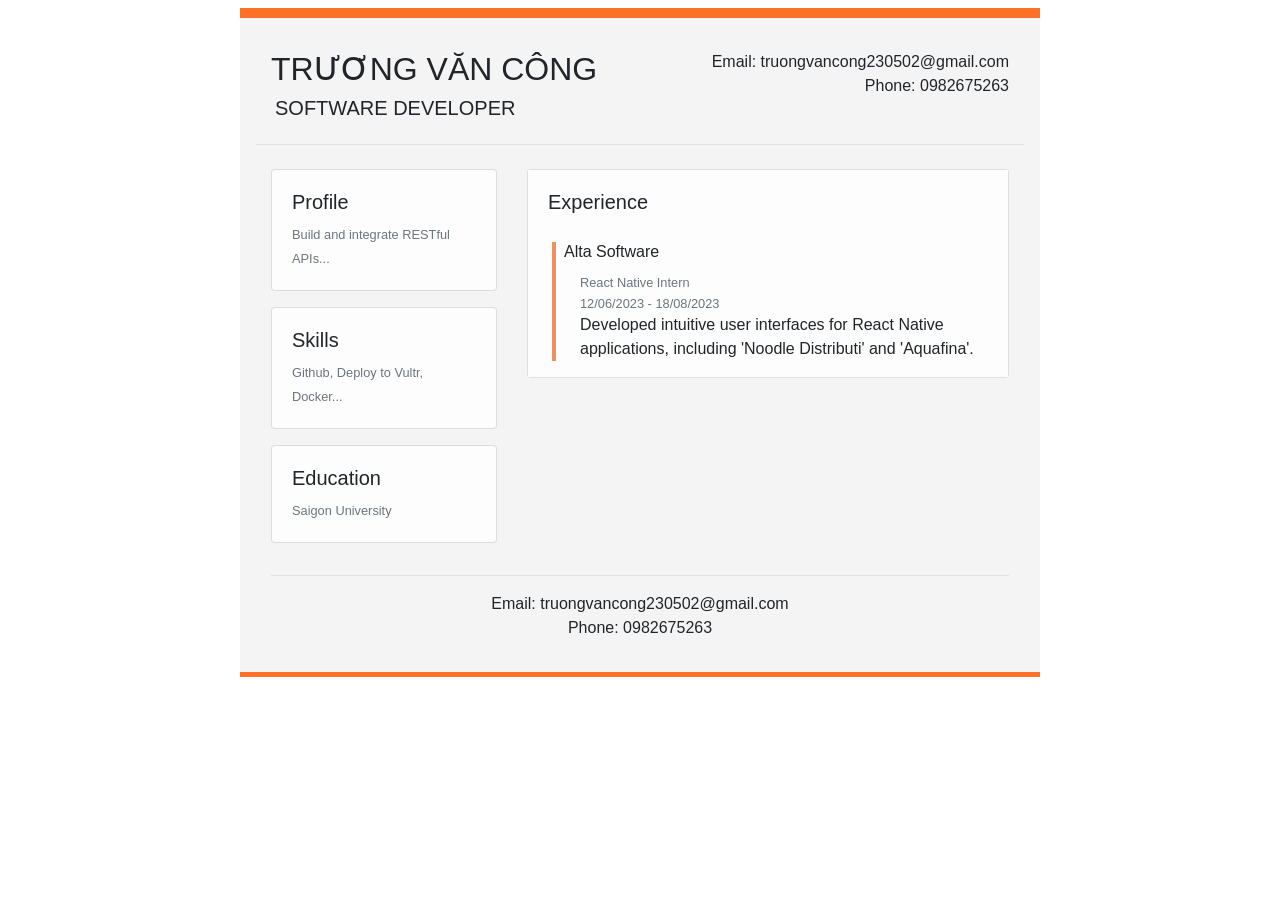
<file: index.html>
<!DOCTYPE html>
<html>

<head>
	<title>Trương Văn Công | Software Developer</title>
	<link rel="stylesheet" href="https://stackpath.bootstrapcdn.com/bootstrap/4.5.2/css/bootstrap.min.css">
	<style>
		.container {
			max-width: 800px; /* Adjust as needed */
			margin: 0 auto;  /* Centers the container */
			}
		.cb {
			background-color: #f4f4f4;
		}
		.cb1 {
			background-color: #fdfdfd;
		}
	</style>
</head>

<body>
	<div class="container mt-2 mb-2 cb" style="border: solid #ff5c04da; border-width: 10px 0px 5px 0px;">
		<div class="col p-3">
		<header class="row py-3 border-bottom">
			<div class="col-md-6">
				<h2>TRƯƠNG VĂN CÔNG</h2>
				<h5 class="pl-1" style="font-weight: 340;">SOFTWARE DEVELOPER</h5>
			</div>
			<div class="col-md-6 text-md-right">
				<p><span style="font-weight: 500;"">Email: </span>truongvancong230502@gmail.com <br> <span style="font-weight: 500;"">Phone:</span> 0982675263</p>
			</div>
		</header>

		<main class="mt-4 pb-3 border-bottom">
			<div class="row">
				<div class="col-md-4">
					<div class="card mb-3 cb1">
						<div class="card-body">
							<h5>Profile</h5>
							<small class="text-muted">Build and integrate RESTful APIs...</small>
						</div>
					</div>

					<div class="card mb-3 cb1">
						<div class="card-body">
							<h5>Skills</h5>
							<small class="text-muted">Github, Deploy to Vultr, Docker...</small>
						</div>
					</div>

					<div class="card mb-3 cb1">
						<div class="card-body">
							<h5>Education</h5>
							<small class="text-muted">Saigon University</small><br>
						</div>
					</div>

				</div>

				<div class="col-md-8">
					<section class="card">
						<div class="card-body cb1">
							<h5>Experience</h5>
						</div>
						<div class="pl-4 pr-4 cb1">
							<div class="pl-2 pr-2" style="border: solid #e76925bb; border-width: 0px 0px 0px 4px;">
								<h6>Alta Software</h6>
								<div class="ml-3">
									<small class="text-muted">React Native Intern</small>
									<small class="text-muted d-block">12/06/2023 - 18/08/2023</small>
									<p>Developed intuitive user interfaces for React Native applications, including 'Noodle
										Distributi' and 'Aquafina'.</p>
								</div>
							</div>
						</div>
					</section>

				</div>
			</div>
		</main>

		<footer class="pt-3 text-center">
			<p><span style="font-weight: 500;"">Email: </span>truongvancong230502@gmail.com <br> <span style="font-weight: 500;"">Phone:</span> 0982675263</p>
		</footer>
		</div>
	</div>
</body>

</html>
</file>
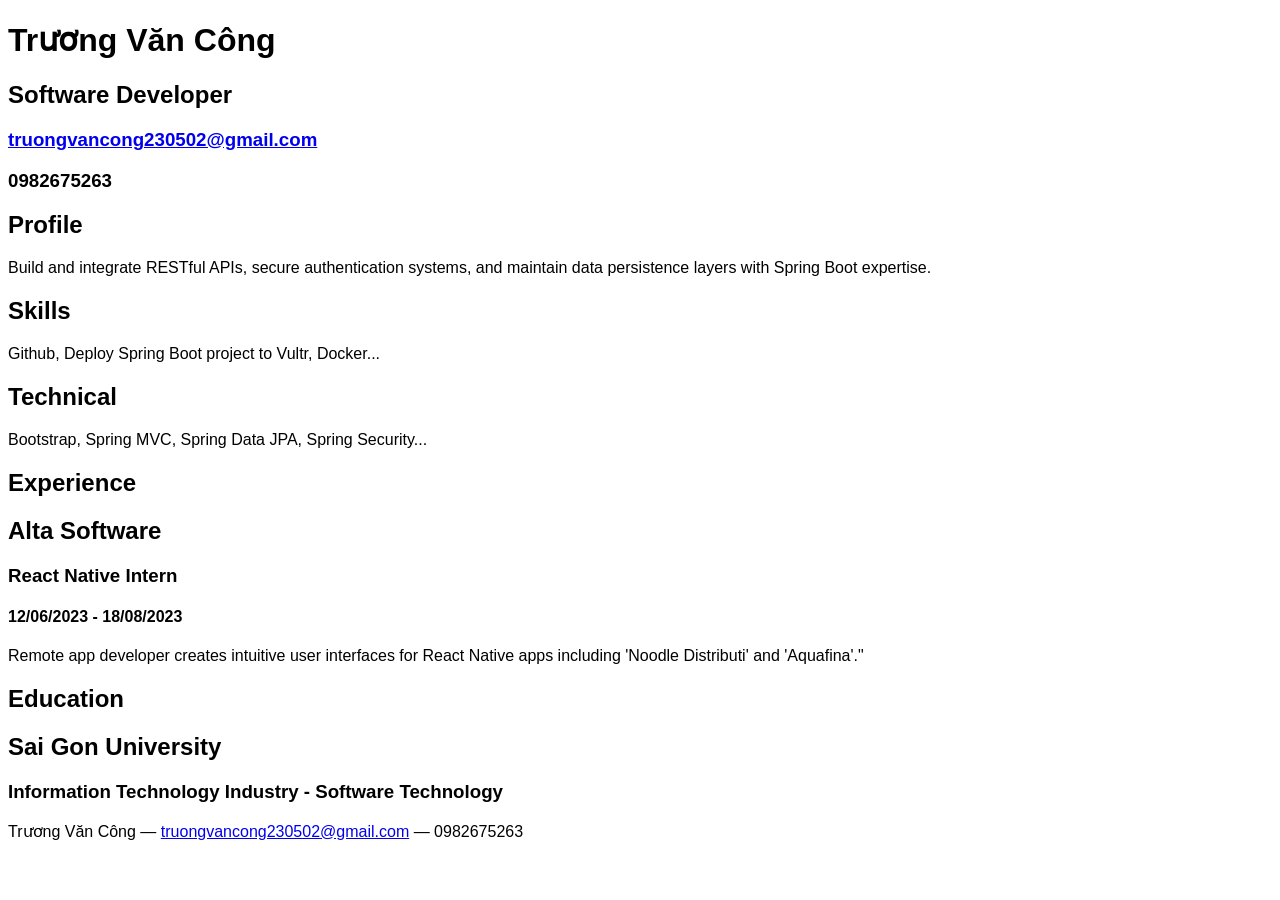
<file: srt-resume.html>
<!DOCTYPE html PUBLIC "-//W3C//DTD XHTML 1.0 Strict//EN" "http://www.w3.org/TR/xhtml1/DTD/xhtml1-strict.dtd">
<html>
<head>

	<title>Trương Văn công | Software Developer | truongvancong230502@gmail.com</title>
	<meta http-equiv="content-type" content="text/html; charset=utf-8" />

	<meta name="keywords" content="" />
	<meta name="description" content="" />

	<link rel="stylesheet" type="text/css" href="http://yui.yahooapis.com/2.7.0/build/reset-fonts-grids/reset-fonts-grids.css" media="all" /> 
	<link rel="stylesheet" type="text/css" href="resume.css" media="all" />

</head>
<body>

<div id="doc2" class="yui-t7">
	<div id="inner">
	
		<div id="hd">
			<div class="yui-gc">
				<div class="yui-u first">
					<h1>Trương Văn Công</h1>
					<h2>Software Developer</h2>
				</div>

				<div class="yui-u">
					<div class="contact-info">
						<h3><a href="mailto:name@yourdomain.com">truongvancong230502@gmail.com</a></h3>
						<h3>0982675263</h3>
					</div><!--// .contact-info -->
				</div>
			</div><!--// .yui-gc -->
		</div><!--// hd -->

		<div id="bd">
			<div id="yui-main">
				<div class="yui-b">

					<div class="yui-gf">
						<div class="yui-u first">
							<h2>Profile</h2>
						</div>
						<div class="yui-u">
							<p class="enlarge">
								Build and integrate RESTful APIs, secure authentication systems, and maintain data persistence layers with Spring Boot expertise.
							</p>
						</div>
					</div><!--// .yui-gf -->

					<div class="yui-gf">
						<div class="yui-u first">
							<h2>Skills</h2>
						</div>
						<div class="yui-u">
							<p class="enlarge">
								Github, Deploy Spring Boot project to Vultr, Docker...
							</p>
						</div>
					</div><!--// .yui-gf -->

					<div class="yui-gf">
						<div class="yui-u first">
							<h2>Technical</h2>
						</div>
						<div class="yui-u">
							<p class="enlarge">
								Bootstrap, Spring MVC, Spring Data JPA, Spring Security...
							</p>
						</div>
					</div><!--// .yui-gf-->

					<div class="yui-gf">
	
						<div class="yui-u first">
							<h2>Experience</h2>
						</div><!--// .yui-u -->

						<div class="yui-u">

							<div class="job last">
								<h2>Alta Software</h2>
								<h3>React Native Intern</h3>
								<h4>12/06/2023 - 18/08/2023</h4>
								<p>Remote app developer creates intuitive user interfaces for React Native apps including 'Noodle Distributi' and 'Aquafina'."</p>
							</div>
						</div><!--// .yui-u -->
					</div><!--// .yui-gf -->


					<div class="yui-gf last">
						<div class="yui-u first">
							<h2>Education</h2>
						</div>
						<div class="yui-u">
							<h2>Sai Gon University</h2>
							<h3>Information Technology Industry - Software Technology</h3>
						</div>
					</div><!--// .yui-gf -->


				</div><!--// .yui-b -->
			</div><!--// yui-main -->
		</div><!--// bd -->

		<div id="ft">
			<p>Trương Văn Công &mdash; <a href="mailto:name@yourdomain.com">truongvancong230502@gmail.com</a> &mdash; 0982675263</p>
		</div><!--// footer -->

	</div><!-- // inner -->


</div><!--// doc -->


</body>
</html>
</file>
<file: resume.css>
body {
    font-family: 'Arial', sans-serif; /* Example font */ 
  }
  
  .lead { 
    font-size: 18px;  
  }
  
  .job {
    margin-bottom: 20px; 
  }
</file>
